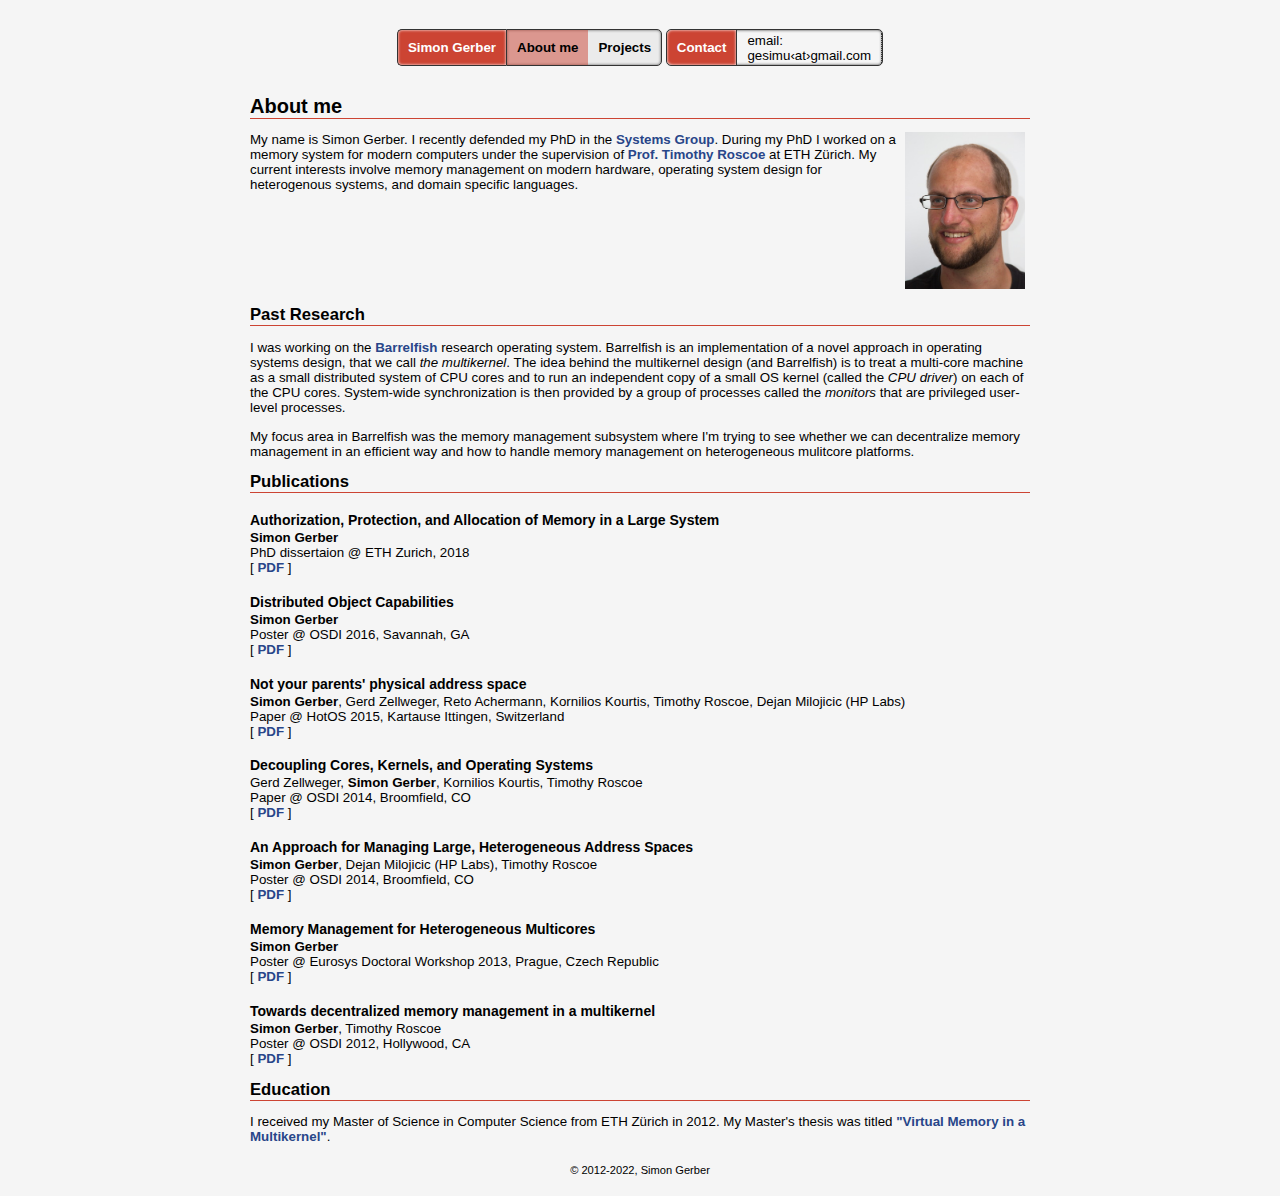
<file: index.html>
<!DOCTYPE html>
<html lang="en">
<head>
	<meta charset="utf-8" />
	<title>Simon Gerber</title>
	<meta name="author" content="Simon Gerber" />
	<link rel="stylesheet" type="text/css" href="/static/website.css" />
	<!--<link rel="shortcut icon" href="./site/favicon.ico" />-->
</head>
<body>

<header class="container">
<!-- TODO: figure out what to put in header -->
</header>

<div id="topbar">
    <a href="index.html"><h1>Simon Gerber</h1></a><nav><ol>
        <!-- 
		--><li><a href="about/index.html" class="current">About me</a></li><!--
		
		--><li><a href="past-work/index.html" >Projects</a></li><!--
		
        --></ol>
	</nav>
	<div class="contact-info">
		<h1>Contact</h1><!--
		--><p>email:<br/>gesimu&lsaquo;at&rsaquo;gmail.com</p>
	</div>
</div>

<div class="container">

<article class="container">

<h1>About me</h1>
<div style="float:right;margin-left:5px;margin-right:5px">
<img src="/static/me.jpg" alt="myself" width="120px" />
</div>

<p>My name is Simon Gerber. I recently defended my PhD in the <a href="http://www.systems.ethz.ch">Systems
Group</a>. During my PhD I worked on a memory
system for modern computers under the supervision of <a href="http://people.inf.ethz.ch/troscoe/">Prof. Timothy
Roscoe</a> at ETH Zürich.  My current
interests involve memory management on modern hardware, operating system
design for heterogenous systems, and domain specific languages.</p>
<div style="clear:both"></div>

<h2>Past Research</h2>
<p>I was working on the <a href="http://barrelfish.org">Barrelfish</a> research operating
system. Barrelfish is an implementation of a novel approach in operating
systems design, that we call <em>the multikernel</em>. The idea behind the
multikernel design (and Barrelfish) is to treat a multi-core machine as a
small distributed system of CPU cores and to run an independent copy of a
small OS kernel (called the <em>CPU driver</em>) on each of the CPU cores.
System-wide synchronization is then provided by a group of processes called
the <em>monitors</em> that are privileged user-level processes.</p>
<p>My focus area in Barrelfish was the memory management subsystem where I'm
trying to see whether we can decentralize memory management in an efficient
way and how to handle memory management on heterogeneous mulitcore platforms.</p>
<h2>Publications</h2>
<h4>Authorization, Protection, and Allocation of Memory in a Large System</h4>
<p><strong>Simon Gerber</strong><br />
PhD dissertaion @ ETH Zurich, 2018<br />
[ <a href="https://doi.org/10.3929/ethz-b-000296835">PDF</a> ]</p>
<h4>Distributed Object Capabilities</h4>
<p><strong>Simon Gerber</strong><br />
Poster @ OSDI 2016, Savannah, GA<br />
[ <a href="/static/pubs/osdi16.pdf">PDF</a> ]</p>
<h4>Not your parents' physical address space</h4>
<p><strong>Simon Gerber</strong>, Gerd Zellweger, Reto Achermann, Kornilios Kourtis, Timothy Roscoe, Dejan Milojicic (HP Labs)<br />
Paper @ HotOS 2015, Kartause Ittingen, Switzerland<br />
[ <a href="http://www.barrelfish.org/publications/pas_hotos15.pdf">PDF</a> ]</p>
<h4>Decoupling Cores, Kernels, and Operating Systems</h4>
<p>Gerd Zellweger, <strong>Simon Gerber</strong>, Kornilios Kourtis, Timothy Roscoe<br />
Paper @ OSDI 2014, Broomfield, CO<br />
[ <a href="http://www.barrelfish.org/publications/zellweger-decoupling-cores.pdf">PDF</a> ]</p>
<h4>An Approach for Managing Large, Heterogeneous Address Spaces</h4>
<p><strong>Simon Gerber</strong>, Dejan Milojicic (HP Labs), Timothy Roscoe<br />
Poster @ OSDI 2014, Broomfield, CO<br />
[ <a href="/static/pubs/osdi14.pdf">PDF</a> ]</p>
<h4>Memory Management for Heterogeneous Multicores</h4>
<p><strong>Simon Gerber</strong><br />
Poster @ Eurosys Doctoral Workshop 2013, Prague, Czech Republic<br />
[ <a href="/static/pubs/eurodw13.pdf">PDF</a> ]</p>
<h4>Towards decentralized memory management in a multikernel</h4>
<p><strong>Simon Gerber</strong>, Timothy Roscoe<br />
Poster @ OSDI 2012, Hollywood, CA<br />
[ <a href="/static/pubs/osdi12.pdf">PDF</a> ]</p>
<h2>Education</h2>
<p>I received my Master of Science in Computer Science from ETH Zürich in 2012. My Master's
thesis was titled <a href="http://www.barrelfish.org/publications/gerber-master-vm.pdf">"Virtual Memory in a
Multikernel"</a>.</p>

</article>

</div>
<footer>
&copy; 2012-2022, Simon Gerber
</footer>
</body>
</html>
</file>
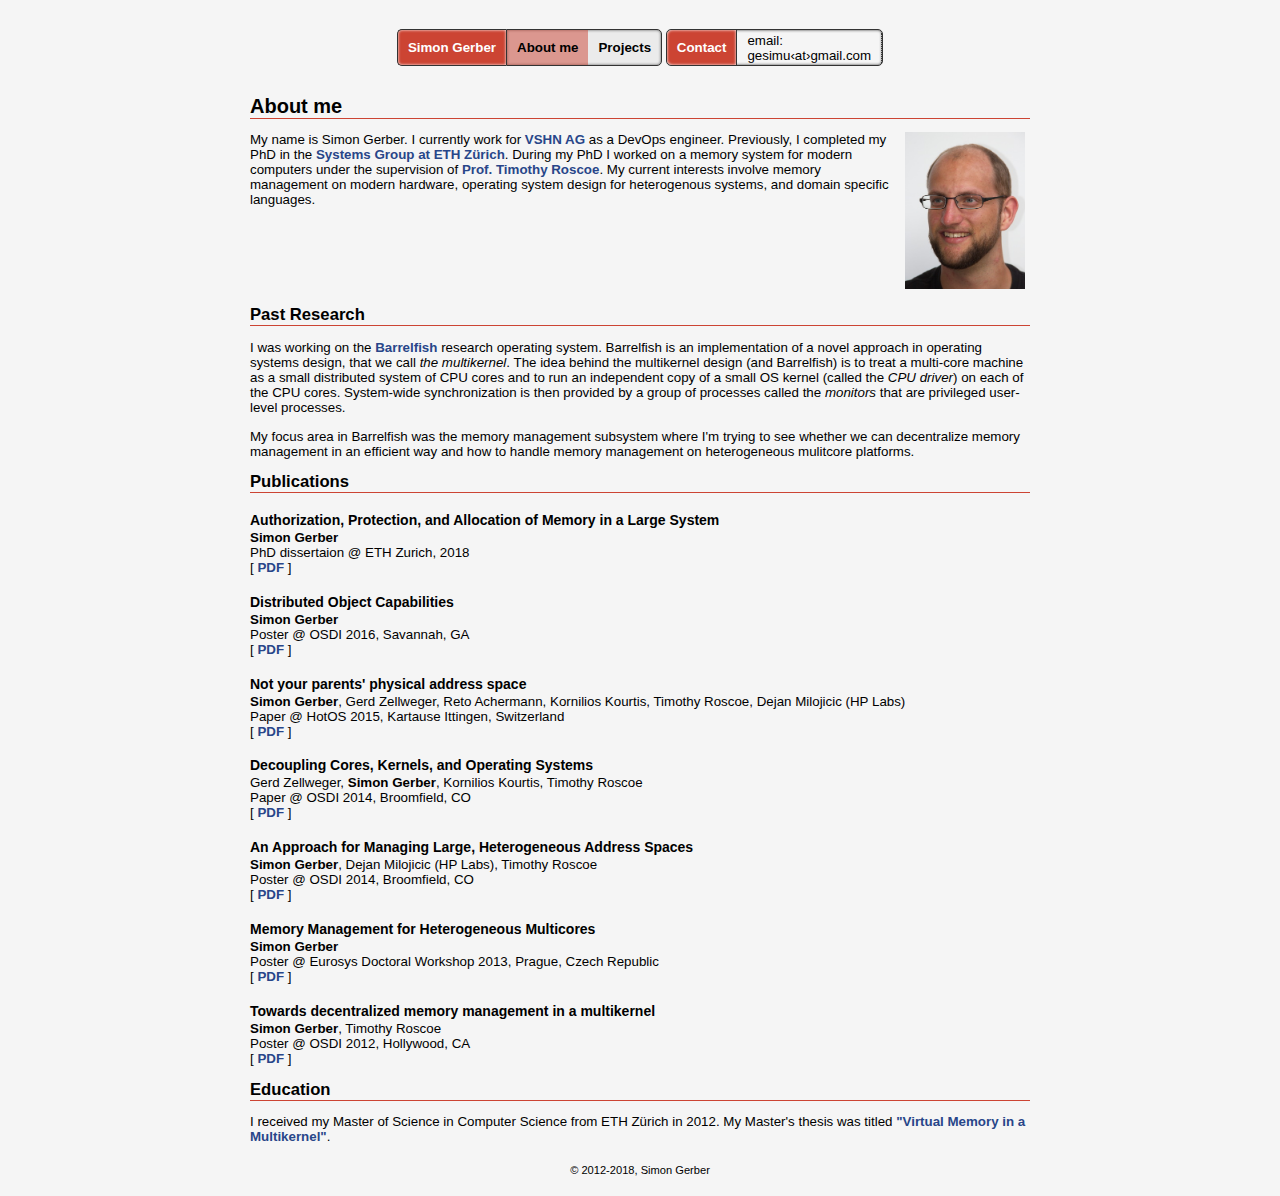
<file: about/index.html>
<!DOCTYPE html>
<html lang="en">
<head>
	<meta charset="utf-8" />
	<title>Simon Gerber</title>
	<meta name="author" content="Simon Gerber" />
	<link rel="stylesheet" type="text/css" href="/static/website.css" />
	<!--<link rel="shortcut icon" href="./site/favicon.ico" />-->
</head>
<body>

<header class="container">
<!-- TODO: figure out what to put in header -->
</header>

<div id="topbar">
    <a href="../index.html"><h1>Simon Gerber</h1></a><nav><ol>
        <!-- 
		--><li><a href="index.html" class="current">About me</a></li><!--
		
		--><li><a href="../past-work/index.html" >Projects</a></li><!--
		
        --></ol>
	</nav>
	<div class="contact-info">
		<h1>Contact</h1><!--
		--><p>email:<br/>gesimu&lsaquo;at&rsaquo;gmail.com</p>
	</div>
</div>

<div class="container">

<article class="container">

<h1>About me</h1>
<div style="float:right;margin-left:5px;margin-right:5px">
<img src="/static/me.jpg" alt="myself" width="120px" />
</div>

<p>
My name is Simon Gerber. I currently work for <a href="https://www.vshn.ch">VSHN AG</a> as a DevOps engineer.

Previously, I completed my PhD in the <a href="http://www.systems.ethz.ch">Systems Group at ETH Z&uuml;rich</a>.
During my PhD I worked on a memory system for modern computers under the supervision of <a href="http://people.inf.ethz.ch/troscoe/">Prof. Timothy Roscoe</a>.
My current interests involve memory management on modern hardware, operating system design for heterogenous systems, and domain specific languages.</p>

<div style="clear:both"></div>

<h2>Past Research</h2>
<p>I was working on the <a href="http://barrelfish.org">Barrelfish</a> research operating
system. Barrelfish is an implementation of a novel approach in operating
systems design, that we call <em>the multikernel</em>. The idea behind the
multikernel design (and Barrelfish) is to treat a multi-core machine as a
small distributed system of CPU cores and to run an independent copy of a
small OS kernel (called the <em>CPU driver</em>) on each of the CPU cores.
System-wide synchronization is then provided by a group of processes called
the <em>monitors</em> that are privileged user-level processes.</p>
<p>My focus area in Barrelfish was the memory management subsystem where I'm
trying to see whether we can decentralize memory management in an efficient
way and how to handle memory management on heterogeneous mulitcore platforms.</p>
<h2>Publications</h2>
<h4>Authorization, Protection, and Allocation of Memory in a Large System</h4>
<p><strong>Simon Gerber</strong><br />
PhD dissertaion @ ETH Zurich, 2018<br />
[ <a href="https://doi.org/10.3929/ethz-b-000296835">PDF</a> ]</p>
<h4>Distributed Object Capabilities</h4>
<p><strong>Simon Gerber</strong><br />
Poster @ OSDI 2016, Savannah, GA<br />
[ <a href="/static/pubs/osdi16.pdf">PDF</a> ]</p>
<h4>Not your parents' physical address space</h4>
<p><strong>Simon Gerber</strong>, Gerd Zellweger, Reto Achermann, Kornilios Kourtis, Timothy Roscoe, Dejan Milojicic (HP Labs)<br />
Paper @ HotOS 2015, Kartause Ittingen, Switzerland<br />
[ <a href="http://www.barrelfish.org/publications/pas_hotos15.pdf">PDF</a> ]</p>
<h4>Decoupling Cores, Kernels, and Operating Systems</h4>
<p>Gerd Zellweger, <strong>Simon Gerber</strong>, Kornilios Kourtis, Timothy Roscoe<br />
Paper @ OSDI 2014, Broomfield, CO<br />
[ <a href="http://www.barrelfish.org/publications/zellweger-decoupling-cores.pdf">PDF</a> ]</p>
<h4>An Approach for Managing Large, Heterogeneous Address Spaces</h4>
<p><strong>Simon Gerber</strong>, Dejan Milojicic (HP Labs), Timothy Roscoe<br />
Poster @ OSDI 2014, Broomfield, CO<br />
[ <a href="/static/pubs/osdi14.pdf">PDF</a> ]</p>
<h4>Memory Management for Heterogeneous Multicores</h4>
<p><strong>Simon Gerber</strong><br />
Poster @ Eurosys Doctoral Workshop 2013, Prague, Czech Republic<br />
[ <a href="/static/pubs/eurodw13.pdf">PDF</a> ]</p>
<h4>Towards decentralized memory management in a multikernel</h4>
<p><strong>Simon Gerber</strong>, Timothy Roscoe<br />
Poster @ OSDI 2012, Hollywood, CA<br />
[ <a href="/static/pubs/osdi12.pdf">PDF</a> ]</p>
<h2>Education</h2>
<p>I received my Master of Science in Computer Science from ETH Zürich in 2012. My Master's
thesis was titled <a href="http://www.barrelfish.org/publications/gerber-master-vm.pdf">"Virtual Memory in a
Multikernel"</a>.</p>

</article>

</div>
<footer>
&copy; 2012-2018, Simon Gerber
</footer>
</body>
</html>
</file>
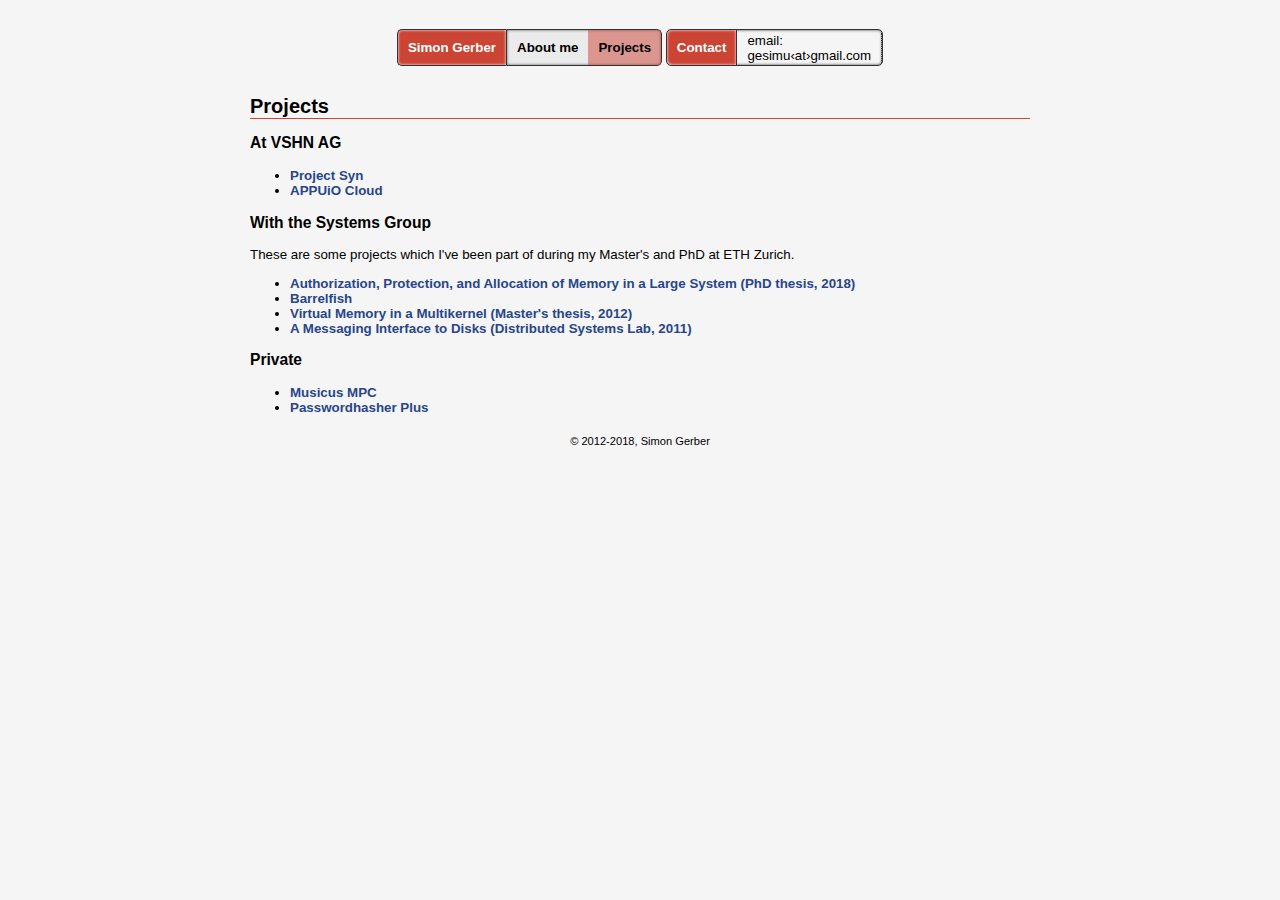
<file: past-work/index.html>
<!DOCTYPE html>
<html lang="en">
<head>
	<meta charset="utf-8" />
	<title>Simon Gerber</title>
	<meta name="author" content="Simon Gerber" />
	<link rel="stylesheet" type="text/css" href="/static/website.css" />
	<!--<link rel="shortcut icon" href="./site/favicon.ico" />-->
</head>
<body>

<header class="container">
<!-- TODO: figure out what to put in header -->
</header>

<div id="topbar">
    <a href="../index.html"><h1>Simon Gerber</h1></a><nav><ol>
        <!-- 
		--><li><a href="../about/index.html" >About me</a></li><!--
		
		--><li><a href="index.html" class="current">Projects</a></li><!--
		
        --></ol>
	</nav>
	<div class="contact-info">
		<h1>Contact</h1><!--
		--><p>email:<br/>gesimu&lsaquo;at&rsaquo;gmail.com</p>
	</div>
</div>

<div class="container">

<article class="container">

<h1>Projects</h1>
<h3>At VSHN AG</h3>
<ul>
<li><a href="https://syn.tools">Project Syn</a></li>
<li><a href="https://docs.appuio.cloud">APPUiO Cloud</a></li>
</ul>
<h3>With the Systems Group</h3>
<p>These are some projects which I've been part of during my Master's and PhD at ETH Zurich.</p>
<ul>
<li><a href="https://doi.org/10.3929/ethz-b-000296835">Authorization, Protection, and Allocation of Memory in a Large System (PhD
  thesis, 2018)</a></li>
<li><a href="http://barrelfish.org">Barrelfish</a></li>
<li><a href="http://barrelfish.org/publications/gerber-master-vm.pdf">Virtual Memory in a Multikernel (Master's thesis, 2012)</a></li>
<li><a href="http://barrelfish.org/publications/stocker-nevill-gerber-dslab-disk.pdf">A Messaging Interface to Disks (Distributed Systems Lab, 2011)</a></li>
</ul>
<h3>Private</h3>
<ul>
<li><a href="http://github.com/simu/musicus-mpc">Musicus MPC</a></li>
<li><a href="http://github.com/simu/passwordhasherplus">Passwordhasher Plus</a></li>
</ul>

</article>

</div>
<footer>
&copy; 2012-2018, Simon Gerber
</footer>
</body>
</html>
</file>
<file: static/website.css>
/* sans */
/*
@font-face {
	font-family: 'Open Sans';
	font-style: normal;
	font-weight: normal;
	src: url('OpenSans/OpenSans-Regular.ttf') format('truetype');
}
@font-face {
	font-family: 'Open Sans';
	font-style: italic;
	font-weight: normal;
	src: url('OpenSans/OpenSans-Italic.ttf') format('truetype');
}
@font-face {
	font-family: 'Open Sans';
	font-style: normal;
	font-weight: bold;
	src: url('OpenSans/OpenSans-Semibold.ttf') format('truetype');
}
@font-face {
	font-family: 'Open Sans';
	font-style: italic;
	font-weight: bold;
	src: url('OpenSans/OpenSans-Semibolditalic.ttf') format('truetype');
}
*/

/* fixed width */
/*
@font-face {
	font-family: 'Consola Mono';
	src: url('ConsolaMonoBook/ConsolaMonoBook.ttf') format('truetype');
	font-weight: normal;
	font-style: normal;
}
*/

html, body {
	background-color: #f5f5f5;
	background-repeat: repeat-y;
	background-positon: center;
	background-size: 100%;
	background-attachment: fixed;
	margin: 0px;
	padding: 0px;
	font-size: 10pt;
	font-family: 'Verdana', 'Helvetica', 'sans-serif';
	text-align: left;
	color: #000;
}
::selection {
	color: white;
	background-color: #c43;
}
a {
	color: #284689;
	font-weight: bold;
	text-decoration: none;
	-webkit-transition: all 0.2s ease-in-out 0;
	-moz-transition: all 0.2s ease-in-out 0;
	-ms-transition: all 0.2s ease-in-out 0;
	-o-transition: all 0.2s ease-in-out 0;
	transition: all 0.2s ease-in-out 0;
}
a:hover {
	color: #c43;
	text-decoration: none;
	-webkit-transition: all 0.2s ease-in-out 0;
	-moz-transition: all 0.2s ease-in-out 0;
	-ms-transition: all 0.2s ease-in-out 0;
	-o-transition: all 0.2s ease-in-out 0;
	transition: all 0.2s ease-in-out 0;
}

.container {
	width: 780px;
	margin-left: auto;
	margin-right: auto;
}
#specification {
	text-align: center;
}
#specification pre {
	font-family: 'Consola Mono';
	text-align: left;
	display: inline-block;
	margin-right: auto;
	margin-left: auto;
	border: 1px solid black;
	background: white;
	padding: 20px;
	border-radius: 5px;
}

header {
	text-align: center;
	margin: 20px;
}
footer {
	text-align: center;
	margin: 20px;
	font-size: smaller;
}

#topbar {
	padding: 0;
	margin: 0;
	font-size: 1em;
	margin-bottom: 20px;
	text-align: center;
}
#topbar h1 {
	font-size: 1em;
	display: inline-block;
	border-left: 1px solid #333;
	border-top: 1px solid #333;
	border-bottom: 1px solid #333;
	color: white;
	background-color: #c43;
	font-weight: bold;
	border-radius: 5px 0 0 5px;
	box-shadow: inset 0px 0px 3px #fff;
	padding:10px;
}
#topbar .contact-info {
	display: inline-block;
	margin:0;
	padding:0;
	border: 1px solid #333;
	box-shadow: inset 0px 0px 3px #333;
	border-radius: 5px;
}
#topbar .contact-info h1 {
	border: none;
	border-right: 1px solid #333;
	margin: 0;
}
#topbar .contact-info p {
	margin: 0;
	display:inline-block;
	vertical-align:middle;
	text-align:left;
	padding-left:10px;
	padding-right:10px;
	border-right: 1px dotted #333;
}
article h1,
article h2 {
	border-bottom: 1px solid #c43;
	font-size: 125%;
}

article h1 {
	font-size: 150%;
}

article h4 {
	font-size: 105%;
	font-weight: bold;
	margin-bottom:-0.8em;
}
/* navigation */
nav {
	padding: 0;
	margin: 0;
	display: inline-block;
}
nav ol {
	padding: 0;
	margin: 0;
	display: inline-block;
	border: 1px solid #333;
	background-color: rgba(225, 225, 225, 0.5);
	border-radius: 0 5px 5px 0;
	box-shadow: inset 0px 0px 3px #555;
}
nav li {
	margin: 0;
	display: inline;
	list-style-type: none;
}
nav a {
	display: inline-block;
	color: black;
	padding: 10px;
}
nav a.current {
	background-color: rgba(204, 68, 51, 0.5);
}
nav a:hover {
	display: inline-block;
	background-color: rgba(40, 70, 137, 0.5);
	color: black;
}
/* console like PRE environments */
.console {
	font-family: 'Consola Mono';
	border-radius: 5px;
	color: #fff;
	background-color: rgba(0, 0, 0, 0.85);
	padding: 5px;
}

/* minor fancyness */
.stroke {
	text-decoration: line-through;
}
</file>
